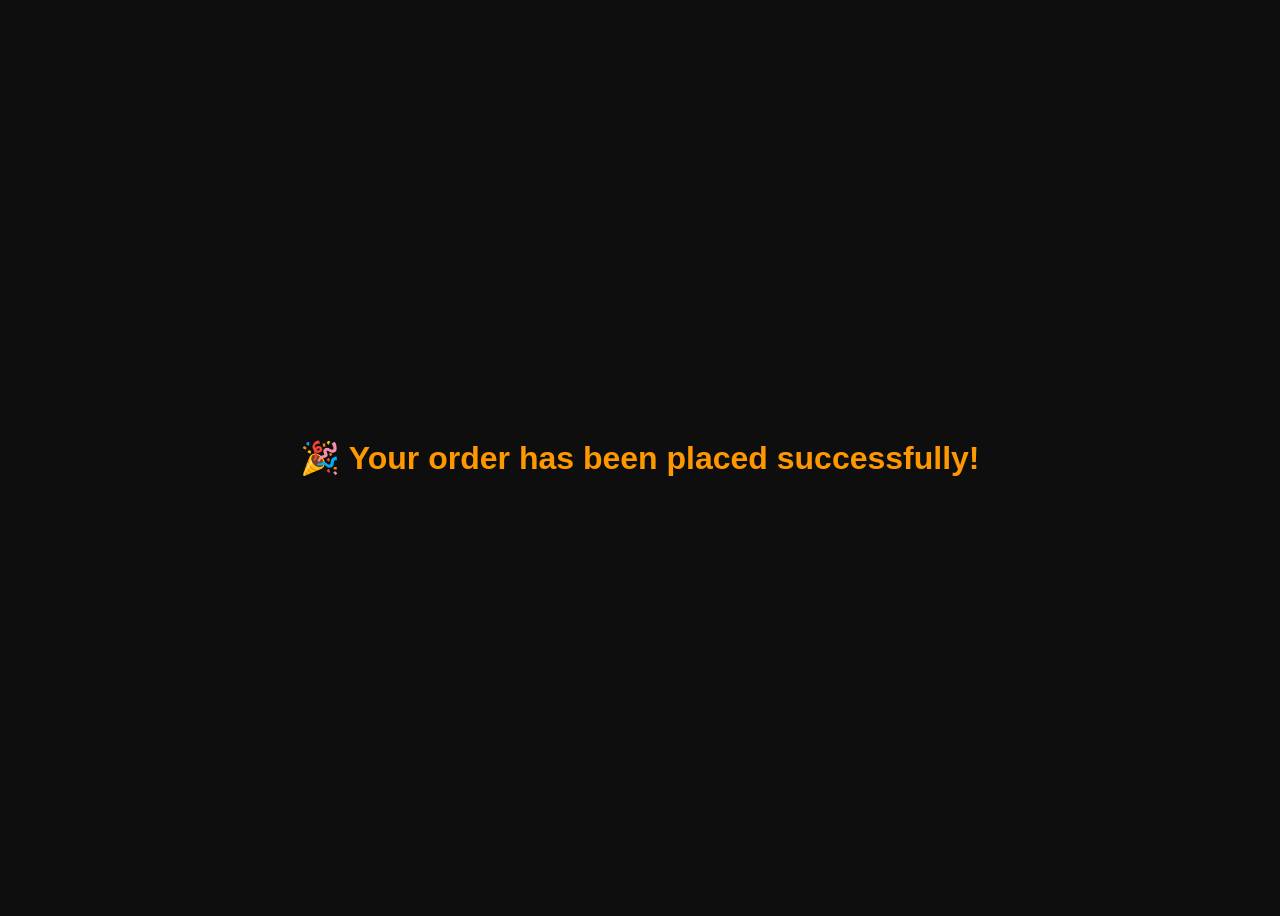
<file: templates/success.html>
<!DOCTYPE html>
<html>
<head>
<title>Order Placed</title>
<style>
body{
    background-color:#0e0e0e;
    background-image:url("https://www.transparenttextures.com/patterns/asfalt-light.png");
    color:#ff9800;
    font-family:Arial;
    display:flex;
    justify-content:center;
    align-items:center;
    height:100vh;
    text-align:center;
}
</style>
</head>

<body >

<h1>🎉 Your order has been placed successfully!</h1>

</body>
</html>
</file>
